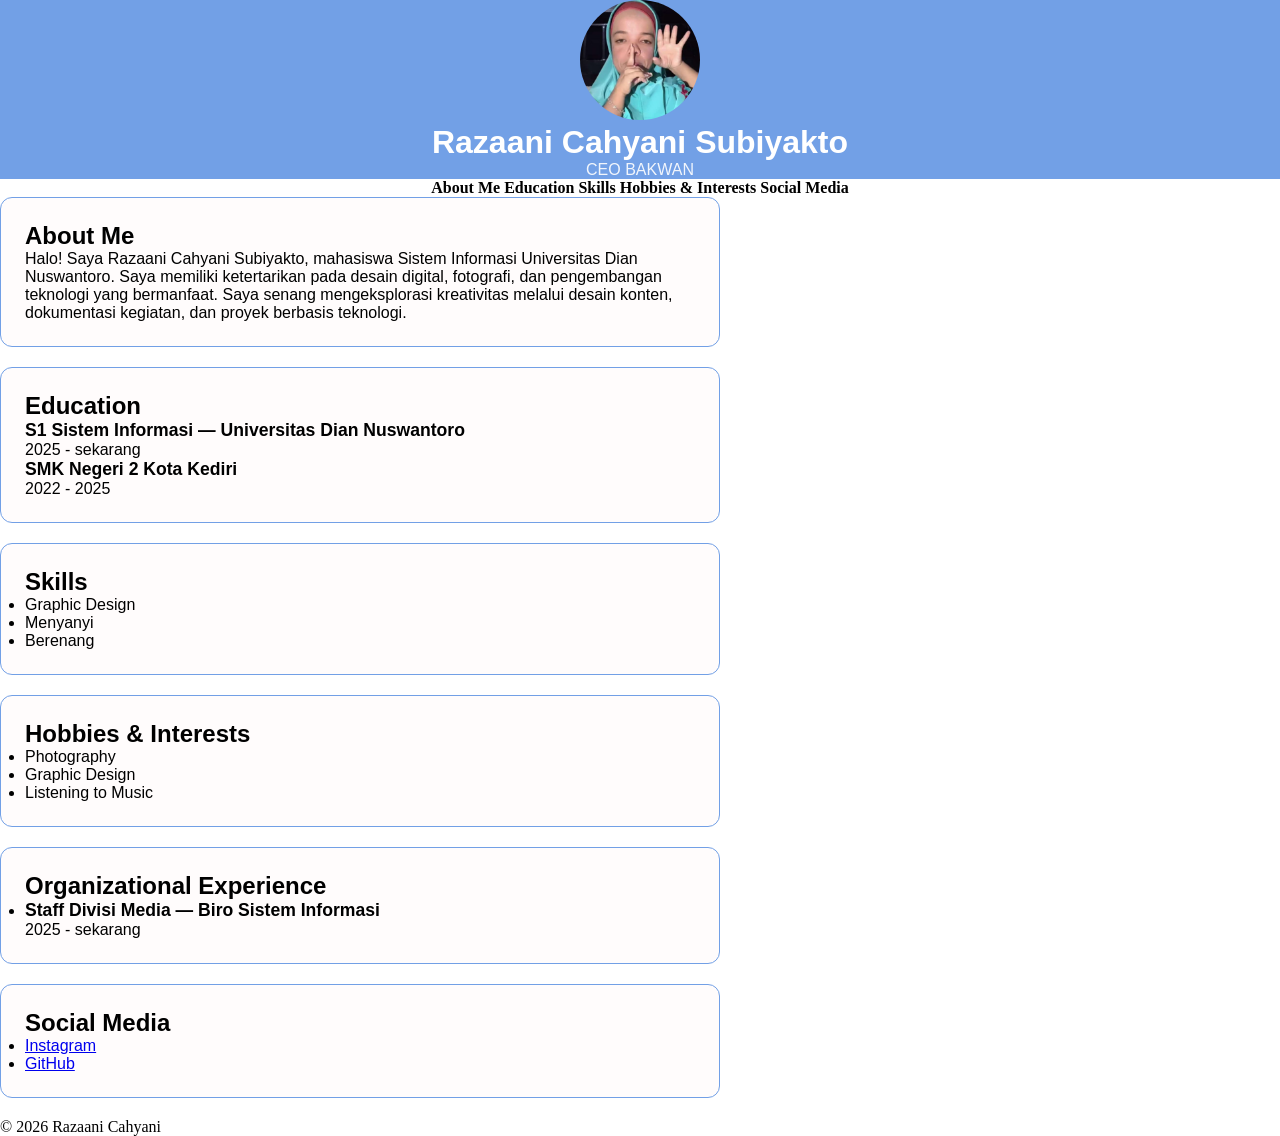
<file: index.html>
<!DOCTYPE html>
<html lang="id">
<head>
  <meta charset="UTF-8">
  <meta name="viewport" content="width=device-width, initial-scale=1.0">
  <title>Razaani Cahyani Subiyakto - Profil</title>

  <link rel="stylesheet" href="css/style.css">
</head>
<style>
  * {
    margin: 0;
    padding: 0;
  }

  #header {
    background-color: #72a0e6;
    color: #ffffff;
    text-align: center;
    padding: 20x;
    font-family: 'Lucida Sans', sans-serif;
  }

  .kartu
  {
    background-color: #fffcfc;
    border: 1px solid #72a0e6;
    border-radius: 12px;
    padding: 24px;
    margin-bottom: 20px;
    font-family: 'Poppins', sans-serif;
  
  }
</style>

<body>
<header id="header">
  <img src="image/uni bakwann.jpg" alt="bakwan" width="150" height="150"> 
  <h1 style="font-family: 'Poppins', sans-serif;">Razaani Cahyani Subiyakto</h1>
  <p>CEO BAKWAN</p>
</header>
<nav>
  <ul>
    <li><a href="#tentang">About Me</a></li>
    <li><a href="#pendidikan">Education</a></li>
    <li><a href="#keahlian">Skills</a></li>
    <li><a href="#hobi">Hobbies & Interests</a></li>
    <li><a href="#sosmed">Social Media</a></li>
  </ul>
</nav>
<main>

  <section id="tentang" class="kartu">
    <h2>About Me</h2>
    <p>
      <p>
  Halo! Saya Razaani Cahyani Subiyakto, mahasiswa Sistem Informasi Universitas Dian Nuswantoro.
  Saya memiliki ketertarikan pada desain digital, fotografi, dan pengembangan teknologi yang
  bermanfaat. Saya senang mengeksplorasi kreativitas melalui desain konten, dokumentasi kegiatan,
  dan proyek berbasis teknologi.
</p>
    </p>
  </section>
<section id="pendidikan" class="kartu">
  <h2>Education</h2>
  <ul>
    <li>
      <h3>S1 Sistem Informasi — Universitas Dian Nuswantoro</h3>
      <p>2025 - sekarang</p>
    </li>
    <li>
      <h3>SMK Negeri 2 Kota Kediri</h3>
      <p>2022 - 2025</p>
    </li>
  </ul>
</section>
<section id="keahlian" class="kartu">
  <h2>Skills</h2>
  <ul>
    <li>Graphic Design</li>
    <li>Menyanyi</li>
    <li>Berenang</li>
  </ul>
</section>
<section id="hobi" class="kartu">
  <h2>Hobbies & Interests</h2>
  <ul>
    <li>Photography</li>
    <li>Graphic Design</li>
    <li>Listening to Music</li>
  </ul>
</section>
<section id="organisasi" class="kartu">
  <h2>Organizational Experience</h2>
  <ul>
    <li>
      <h3>Staff Divisi Media — Biro Sistem Informasi</h3>
      <p>2025 - sekarang</p>
    </li>
  </ul>
</section>
<section id="sosmed" class="kartu">
  <h2>Social Media</h2>
  <ul>
    <li>
      <a href="https://instagram.com/_razzani_" target="_blank" rel="noopener">
        Instagram</a> </li>
    <li>
      <a href="https://github.com/razaanisubiyakto" target="_blank" rel="noopener">
        GitHub </a> </li>
  </ul>
</section>
</main>
<footer>
  <p>&copy; 2026 Razaani Cahyani</p>
</footer>
</body>
</html>
</file>
<file: css/style.css>
* {
    margin: 0;
    padding: 0;
  }

  #header {
    background-color: #72a0e6;
    color: #ffffff;
    text-align: center;
    padding: 20x;
    font-family: 'Poppins', sans-serif;
  }

  .kartu
  {
    background-color: #fffcfc;
    border: 1px solid #72a0e6;
    border-radius: 12px;
    padding: 24px;
    margin-bottom: 20px;
    font-family: 'Poppins', sans-serif;
  
  }
  header {
  background: var(--accent);
  color: var(--on-accent);
  text-align: center;
  padding: var(--space-l) var(--space-m);
}

header img {
  width: 120px;
  height: 120px;
  border-radius: 50%;
  border: 4px solid var(--on-accent);
  object-fit: cover;
}

header h1 {
  margin: var(--space-m) 0 var(--space-s);
  font-size: 2rem;
}

header p {
  margin: 0;
  opacity: 0.9;
}
nav {
  background: var(--surface);
  border-bottom: 1px solid var(--border);
  text-align: center;
  padding: var(--space-s) 0;
}

nav ul {
  list-style: none;
  margin: 0;
  padding: 0;
}

nav li {
  display: inline-block;
}

nav a {
  display: block;
  padding: var(--space-s) var(--space-m);
  color: var(--text);
  text-decoration: none;
  font-weight: 600;
  border-radius: var(--radius);
}

nav a:hover {
  background: var(--accent-soft);
  color: var(--accent);
}
main {
  max-width: 720px;
  margin: var(--space-l) auto;
  padding: 0 var(--space-m);
}

section {
  background: var(--surface);
  border: 1px solid var(--border);
  border-radius: var(--radius);
  padding: var(--space-l);
  margin-bottom: var(--space-m);
}
p {
  margin: 0 0 var(--space-s);
}

h2 {
  margin: 0 0 var(--space-s);
  font-size: 1.5rem;
  color: var(--accent);
}

h3 {
  margin: 0;
  font-size: 1.1rem;
}

#pendidikan ul {
  list-style: none;
  margin: 0;
  padding: 0;
}

#pendidikan li {
  border-left: 4px solid var(--accent);
  padding-left: var(--space-m);
  margin-bottom: var(--space-m);
}

.daftar-skill {
  list-style: none;
  margin: 0;
  padding: 0;
}

.daftar-skill li {
  display: inline-block;
  background: var(--accent-soft);
  color: var(--text);
  font-size: 0.9rem;
  font-weight: 600;
  padding: 4px 12px;
  margin: 0 var(--space-s) var(--space-s) 0;
  border-radius: 999px;
}

#pendidikan ul {
  list-style: none;
  margin: 0;
  padding: 0;
}

#pendidikan li {
  border-left: 4px solid var(--accent);
  padding-left: var(--space-m);
  margin-bottom: var(--space-m);
}

.daftar-skill {
  list-style: none;
  margin: 0;
  padding: 0;
}

.daftar-skill li {
  display: inline-block;
  background: var(--accent-soft);
  color: var(--text);
  font-size: 0.9rem;
  font-weight: 600;
  padding: 4px 12px;
  margin: 0 var(--space-s) var(--space-s) 0;
  border-radius: 999px;
}
</file>
